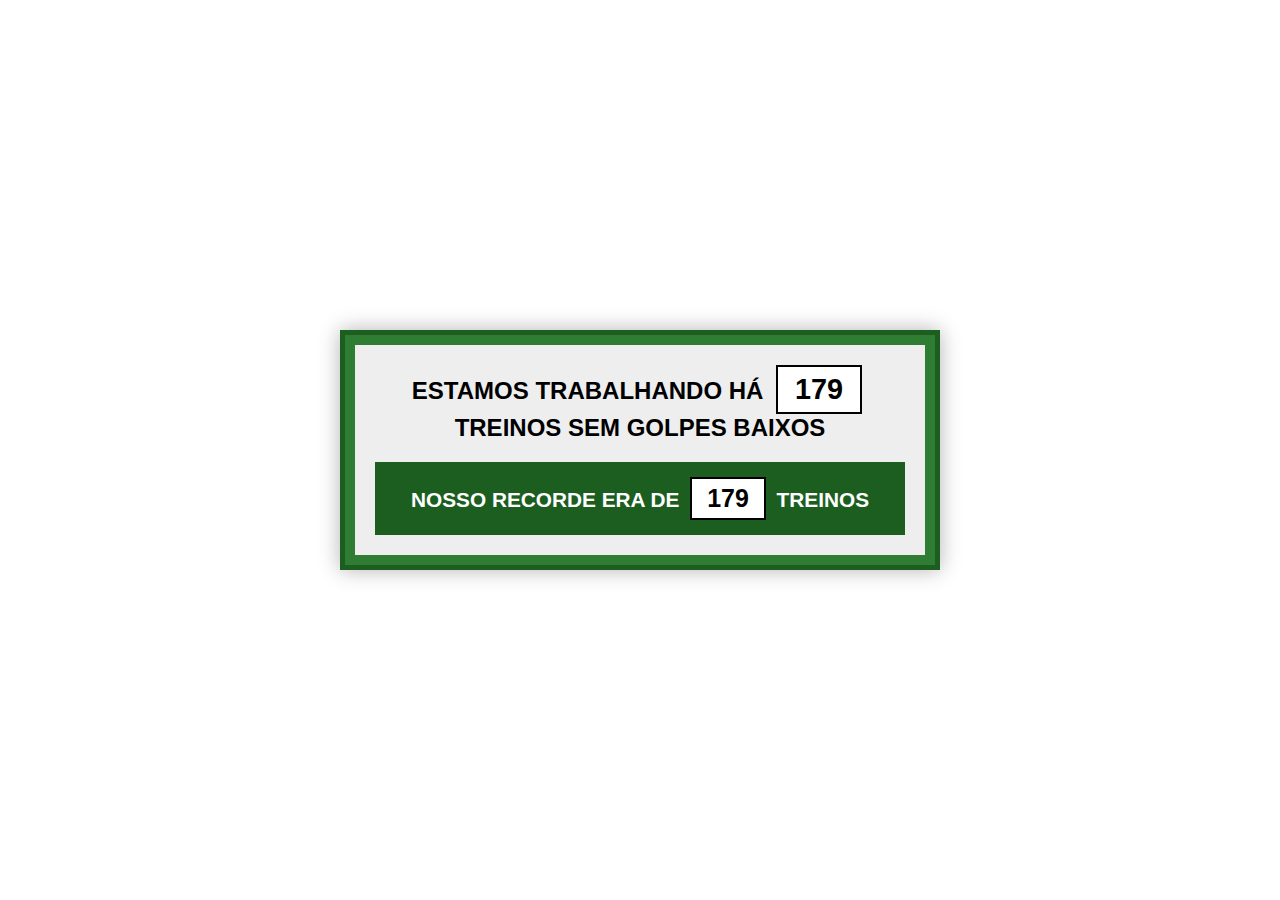
<file: hemacalendar.html>
<!DOCTYPE html>
<html lang="pt-BR">
<head>
  <meta charset="UTF-8" />
  <meta name="viewport" content="width=device-width, initial-scale=1.0"/>
  <title>Placa de Treinos</title>
  <style>
    body {
      margin: 0;
      font-family: Arial, sans-serif;
      background: #ffffff;
      display: flex;
      align-items: center;
      justify-content: center;
      min-height: 100vh;
      padding: 20px;
      box-sizing: border-box;
    }

    .placa {
      background: #2e7d32;
      color: white;
      border: 5px solid #1b5e20;
      box-shadow: 0 0 20px rgba(0,0,0,0.3);
      box-sizing: border-box;
      max-width: 100%;
      width: 600px;
      padding: 10px;
    }

    .placa-interna {
      background: #eeeeee;
      color: black;
      padding: 20px;
      box-sizing: border-box;
      display: flex;
      flex-direction: column;
      gap: 20px;
    }

    .linha {
      font-size: 1.5em;
      font-weight: bold;
      text-align: center;
      word-wrap: break-word;
    }

    .numero {
      background: white;
      padding: 0.2em 0.6em;
      margin: 0 0.2em;
      border: 2px solid black;
      display: inline-block;
      font-size: 1.2em;
    }

    #y-record {
      color: black;
    }

    .linha-verde {
      background: #1b5e20;
      color: white;
      padding: 15px;
      font-size: 1.3em;
      font-weight: bold;
      text-align: center;
      word-wrap: break-word;
    }

    /* Media queries for smaller screens */
    @media (max-width: 600px) {
      .linha {
        font-size: 1.2em;
      }
      .linha-verde {
        font-size: 1.1em;
        padding: 10px;
      }
      .numero {
        font-size: 1em;
      }
    }

  </style>
</head>
<body>
  <div class="placa">
    <div class="placa-interna">
      <div class="linha">
        ESTAMOS TRABALHANDO HÁ 
        <span class="numero" id="x-count">1</span> 
        TREINOS SEM GOLPES BAIXOS
      </div>
      <div class="linha-verde">
        NOSSO RECORDE ERA DE 
        <span class="numero" id="y-record">40</span> 
        TREINOS
      </div>
    </div>
  </div>

  <script>
    const startDate = new Date("2025-05-28");
    const initialY = 40;
    const today = new Date();
  
    // Format: 'YYYY-MM-DD'
    const exceptionDays = [
      "2025-06-13",    // did not have kendo class
      "2025-06-16",    // Filhao did not go, dogs fight
      "2025-06-20",    // did not have kendo class, corpus christi
      "2025-06-23"    // Filhao did not go, work event at RJ
    ];
  
    const extraDays = [
      "2025-06-08"    // swordplay event
    ];
  
    function toDateString(date) {
      return date.toISOString().split("T")[0]; // YYYY-MM-DD
    }
  
    function countTreinos(from, to) {
      let count = 0;
      const seen = new Set();
      const date = new Date(from);
  
      while (date <= to) {
        const dayStr = toDateString(date);
        const day = date.getDay();
  
        if ((day === 1 || day === 3 || day === 5) && !exceptionDays.includes(dayStr)) {
          count++;
          seen.add(dayStr);
        }
        date.setDate(date.getDate() + 1);
      }
  
      // Count extra days if they are within range and not already counted
      for (const extra of extraDays) {
        const extraDate = new Date(extra);
        const extraStr = toDateString(extraDate);
        if (extraDate >= from && extraDate <= to && !seen.has(extraStr)) {
          count++;
        }
      }
  
      return count;
    }
  
    const X = countTreinos(startDate, today);
    const Y = Math.max(initialY, X);
  
    document.getElementById("x-count").textContent = X;
    document.getElementById("y-record").textContent = Y;
  </script>
  
</body>
</html>
</file>
